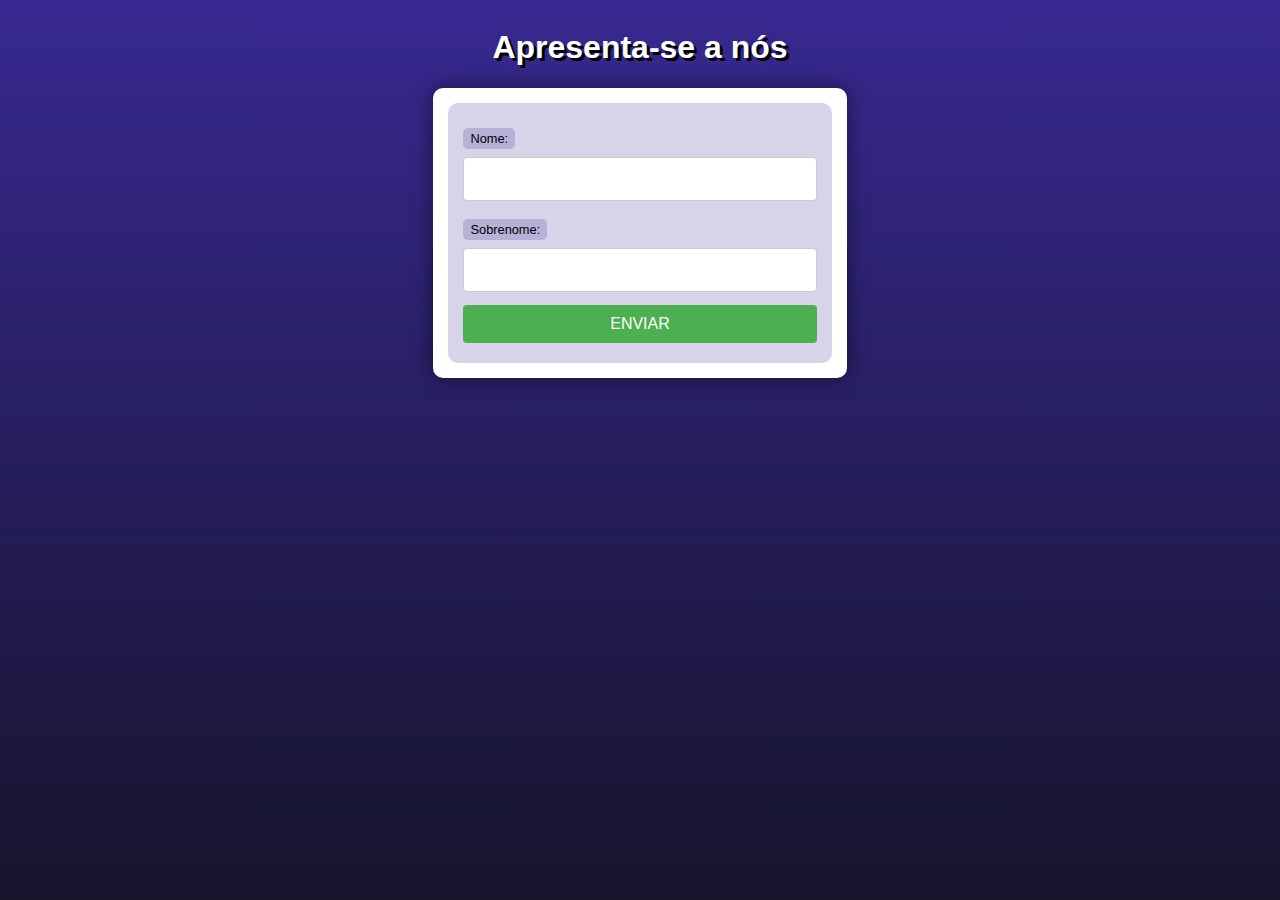
<file: php_moderno/exercicios/ex004/index.html>
<!DOCTYPE html>
<html lang="pt-br">
<head>
    <meta charset="UTF-8">
    <meta http-equiv="X-UA-Compatible" content="IE=edge">
    <meta name="viewport" content="width=device-width, initial-scale=1.0">
    <title>Interação com o Formulario</title>
    <link rel="stylesheet" href="style.css">
</head>
<body>
    <header>
        <h1>Apresenta-se a nós</h1>
    </header>
    <section>
        <form action="cad.php" method="get">
            <label for="nome">Nome:</label>
            <input type="text" name="nome" id="idnome">

            <label for="sobrenome">Sobrenome: </label>
            <input type="text" name="sobrenome" id="idsobrenome">
            
            <input type="submit" value="ENVIAR">
        </form>
    </section>

</body>
</html>
</file>
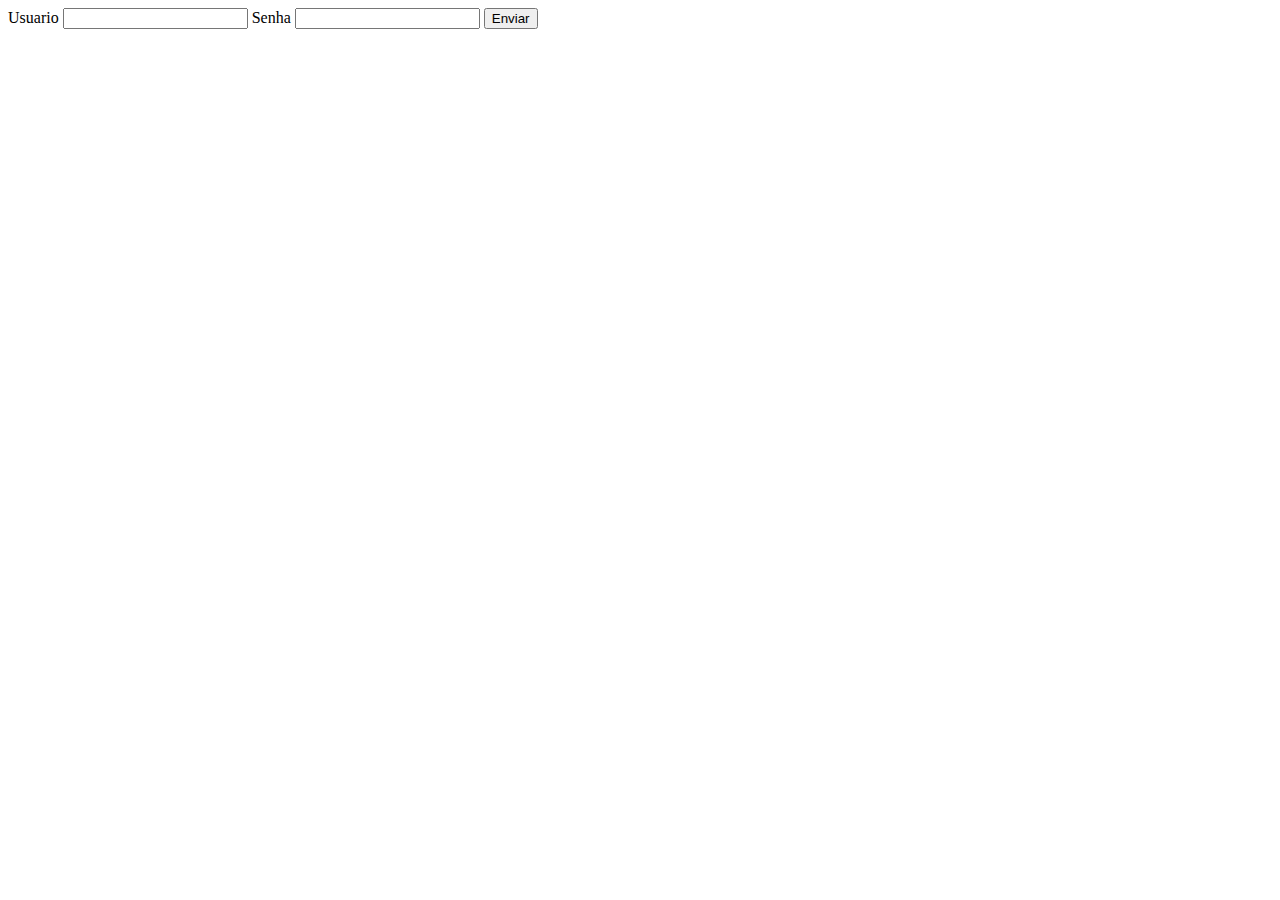
<file: php_moderno/exercicios/ex005/form.html>
<!DOCTYPE html>
<html lang="pt-br">
<head>
    <meta charset="UTF-8">
    <meta http-equiv="X-UA-Compatible" content="IE=edge">
    <meta name="viewport" content="width=device-width, initial-scale=1.0">
    <title>Exercicio PHP</title>
</head>
<body>
    <main>
        <form action="superglobais.php?tipo=Aluno&turno=Noite" method="post">
            <label for="usuario">Usuario</label>
            <input type="text" name="usu" id="idusu">
            <label for="senha">Senha</label>
            <input type="password" name="senha" id="idsenha">
            <input type="submit" value="Enviar">
        </form>
    </main>
</body>
</html>
</file>
<file: php_moderno/exercicios/ex004/style.css>
@charset "UTF-8";

* {
    font-family: Verdana, Geneva, Tahoma, sans-serif;
    box-sizing: border-box;
}

/* ELEMENTOS DA INTERFACE */

body {
    background-color: #15142b;
    background-image: linear-gradient(180deg, #372991, #15142b);
    background-repeat: no-repeat;
    background-position: center center;
    background-size: cover;
    background-attachment: fixed;

    display: flex;
    flex-direction: column;
    flex-wrap: nowrap;
    justify-content: center;
    align-items: center;
}

header, main, section, article {
    max-width: 700px;
}

header > h1 {
    color: white;
    text-shadow: 3px 3px 0px black;
}

main, section, article {
    background-color: white;
    padding: 15px;
    margin-bottom: 20px;
    border-radius: 10px;
    box-shadow: 0px 0px 20px rgba(0, 0, 0, 0.502);
}

footer {
    display: block;
    width: 100vw;
    background-color: #291f6c;
    color: white;
    text-align: center;
    margin-top: auto;
    padding: 5px;
}

p {
    text-align: justify;
    line-height: 1.5em;
}

h2, h3, h4 {
    color: #372991;
    margin: 0 0 10px 0;
}

a {
    color: #15142b;
    background-color: rgba(55, 41, 145, 0.1);
    padding: 0 3px;
    font-weight: 600;
    text-decoration: none;
    border-bottom: .5px dotted #372991;
}

a:hover {
    color: #372991;
    border-bottom: 1px solid #372991;
}

/* TABELAS E LISTAS */

table {
    min-width: 400px;
    border-spacing: 0px;
    border: 0.5px solid #372991;
    margin: 10px auto;
}

table th {
    background-color: #372991;
    color: white;
    padding: 5px;
    text-align: left;
}

table td {
    padding: 5px;
}

table tr {
    background-color: rgba(55, 41, 145, 0.05);
}

table tr:nth-child(odd) {
    background-color: rgba(55, 41, 145, 0.3);
}

ul > li::marker {
    color: #372991;
}

/* ELEMENTOS DE FORMULÁRIO */

form {
    background-color: rgba(55, 41, 145, 0.2);
    padding: 15px;
    border-radius: 10px;
}

form label {
    display: block;
    width: fit-content;
    font-size: 0.8em;
    font-weight: 100;
    background-color: rgba(55, 41, 145, 0.2);
    padding: 3px 7px;
    margin-top: 10px;
    margin-bottom: 0px;
    border-radius: 5px;
}

input[type=text], [type=number], select, input[type=date], input[type=date], input[type=datetime], input[type=email], input[type=month], input[type=password], input[type=range], input[type=tel], input[type=time], input[type=week] {
    width: 100%;
    padding: 12px 20px;
    font-size: 1em;
    margin: 8px 0;
    display: inline-block;
    border: 1px solid #ccc;
    border-radius: 4px;
    box-sizing: border-box;
}
  
input[type=submit] {
    width: 100%;
    background-color: #4CAF50;
    font-size: 1em;
    color: white;
    padding: 10px 20px;
    margin: 5px 0;
    border: none;
    border-radius: 4px;
    cursor: pointer;
}
  
input[type=submit]:hover {
    background-color: #45a049;
}

input[type=reset] {
    width: 100%;
    background-color: #eb9903;
    font-size: 1em;
    color: white;
    padding: 10px 20px;
    margin: 5px 0;
    border: none;
    border-radius: 4px;
    cursor: pointer;
}

input[type=reset]:hover {
    background-color: #c27013;
}

input[type=button], button {
    width: 100%;
    background-color: #372991;
    font-size: 1em;
    color: white;
    padding: 10px 20px;
    margin: 5px 0;
    border: none;
    border-radius: 4px;
    cursor: pointer;
}

input[type=button]:hover, button:hover {
    background-color: #291f6c;
}

fieldset {
    border: 0.5px dotted #372991;
}

fieldset > legend {
    font-size: 0.8em;
    font-weight: 100;
    background-color: rgba(55, 41, 145, 0.2);
    padding: 3px 7px;
    border-radius: 5px;
}

input[type=radio] + label, input[type=checkbox] + label {
    display: inline-block;
    font-size: 1em;
    background-color: rgba(0, 0, 0, 0);
}
</file>
